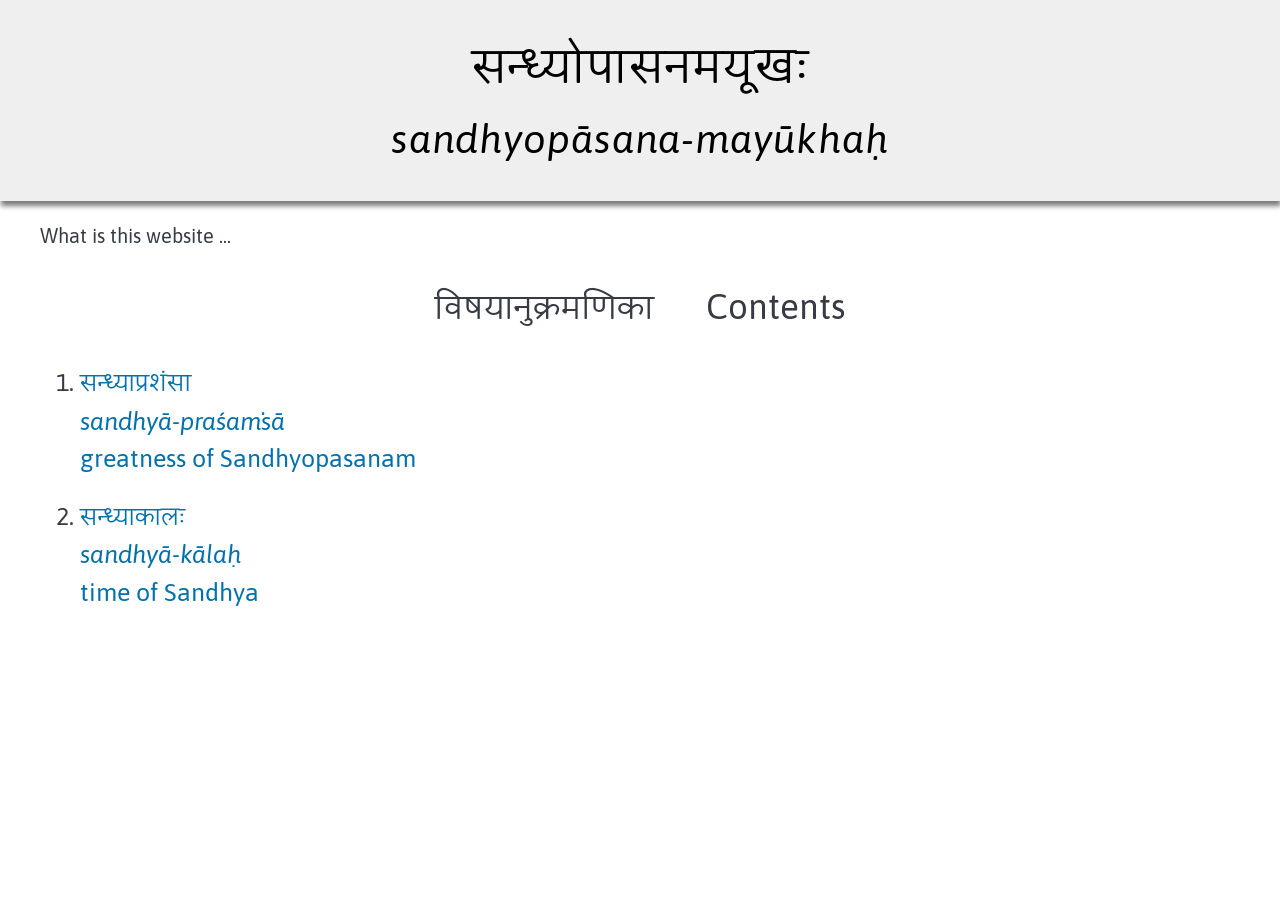
<file: index.html>
<!DOCTYPE html>
<html lang="en">
  <head>
    <meta charset="utf-8" />
    <meta name="viewport" content="width=device-width, initial-scale=1" />
    <title>Sandhyopasana Paddhati</title>
    
    <link rel="stylesheet" href="res/style.css" />
    
  </head>
  <body>
    <header class="container-fluid">
      <h1>
        <a href="index.html" title="Index Page">
          <span lang="sa">सन्ध्योपासनमयूखः</span>
          <span lang="sa-la">sandhyopāsana-mayūkhaḥ</span>
        </a>
      </h1>
    </header>

    <main class="container">
      <section lang="en">What is this website ...</section>

      <section>
        <h2 class="text-center">
          <span lang="sa">विषयानुक्रमणिका</span>
          <span lang="en">Contents</span>
        </h2>
        <ol class="index">
          <li>
            <a href="pages/sandhya_prashamsa.html">
              <span lang="sa">सन्ध्याप्रशंसा</span>
              <span lang="sa-la">sandhyā-praśaṁsā</span>
              <span lang="en">greatness of Sandhyopasanam</span>
              
            </a>
          </li>

          <li>
            <a href="pages/sandhya_prashamsa.html">
              <span lang="sa">सन्ध्याकालः</span>
              <span lang="sa-la">sandhyā-kālaḥ</span>
              <span lang="en">time of Sandhya</span>
            </a>
          </li>
        </ol>
      </section>

    
    </main>
  </body>
</html>
</file>
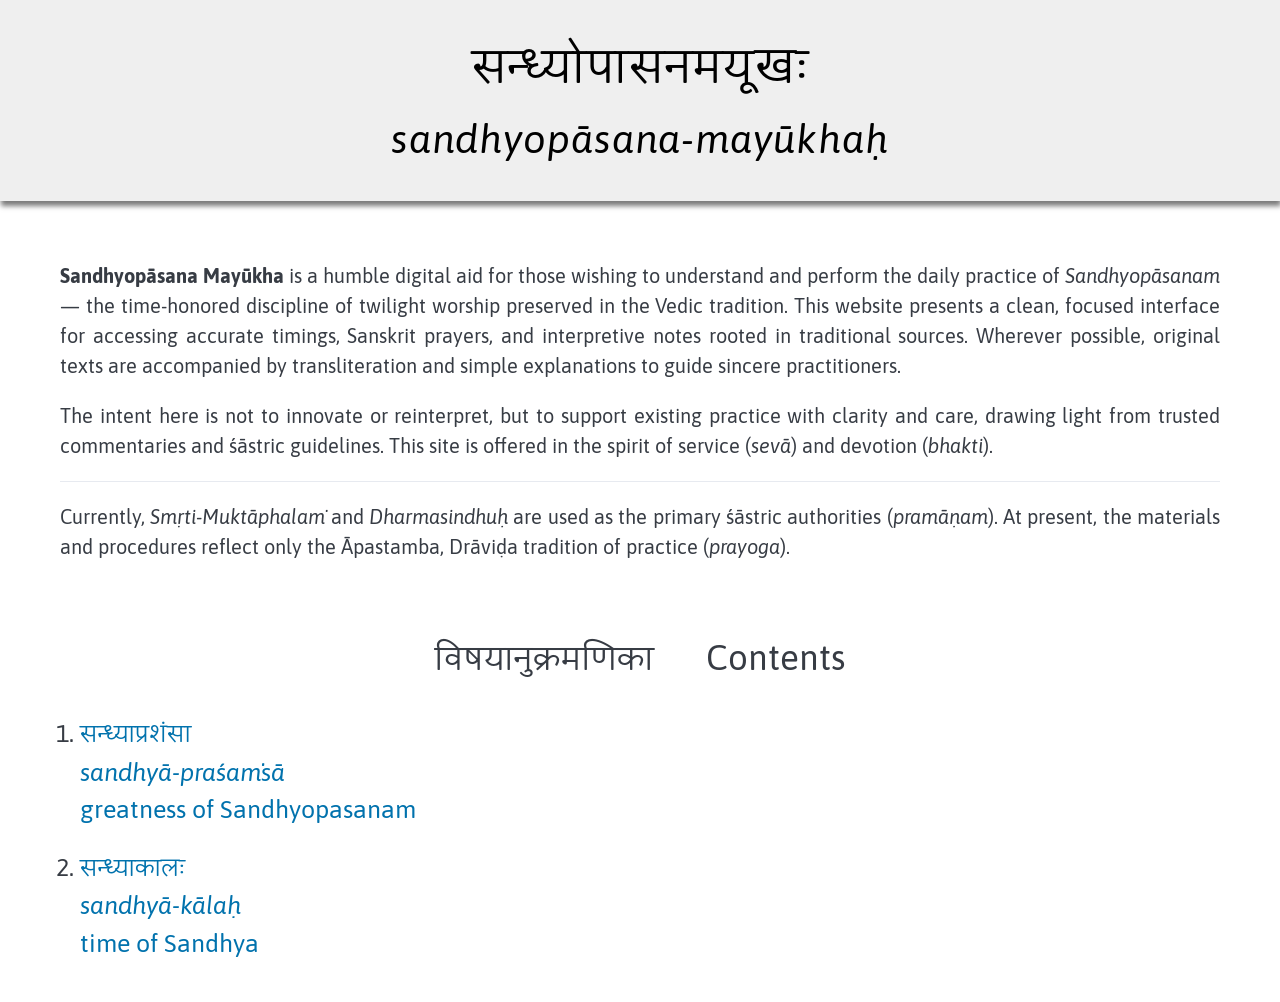
<file: pages/index.html>
<!DOCTYPE html>
<html lang="en">
  <head>
    <meta charset="utf-8" />
    <meta name="viewport" content="width=device-width, initial-scale=1" />
    <title>Sandhyopasana Paddhati</title>

    <link rel="stylesheet" href="../res/style.css" />
  </head>
  <body>
    <header class="container-fluid">
      <h1>
        <a href="../index.html" title="Index Page">
          <span lang="sa">सन्ध्योपासनमयूखः</span>
          <span lang="sa-la">sandhyopāsana-mayūkhaḥ</span>
        </a>
      </h1>
    </header>

    <main class="container">
      <section lang="en" id="introduction">
        <p>
          <strong>Sandhyopāsana Mayūkha</strong> is a humble digital aid for
          those wishing to understand and perform the daily practice of
          <em>Sandhyopāsanam</em> — the time-honored discipline of twilight
          worship preserved in the Vedic tradition. This website presents a
          clean, focused interface for accessing accurate timings, Sanskrit
          prayers, and interpretive notes rooted in traditional sources.
          Wherever possible, original texts are accompanied by transliteration
          and simple explanations to guide sincere practitioners.
        </p>
        <p>
          The intent here is not to innovate or reinterpret, but to support
          existing practice with clarity and care, drawing light from trusted
          commentaries and śāstric guidelines. This site is offered in the
          spirit of service (<em>sevā</em>) and devotion (<em>bhakti</em>).
        </p>
        <hr />
        <p>
          Currently, <span lang="sa-la">Smṛti-Muktāphalaṁ</span> and
          <span lang="sa-la">Dharmasindhuḥ</span> are used as the primary
          śāstric authorities (<span lang="sa-la">pramāṇam</span>). At present,
          the materials and procedures reflect only the
          <span class="sa-la">Āpastamba, Drāviḍa</span> tradition of practice
          (<span lang="sa-la">prayoga</span>).
        </p>
      </section>

      <section>
        <h2 class="text-center">
          <span lang="sa">विषयानुक्रमणिका</span>
          <span lang="en">Contents</span>
        </h2>
        <ol class="index">
          <li>
            <a href="pages/sandhya_prashamsa.html">
              <span lang="sa">सन्ध्याप्रशंसा</span>
              <span lang="sa-la">sandhyā-praśaṁsā</span>
              <span lang="en">greatness of Sandhyopasanam</span>
            </a>
          </li>

          <li>
            <a href="pages/sandhya_prashamsa.html">
              <span lang="sa">सन्ध्याकालः</span>
              <span lang="sa-la">sandhyā-kālaḥ</span>
              <span lang="en">time of Sandhya</span>
            </a>
          </li>
        </ol>
      </section>
    </main>
  </body>
</html>
</file>
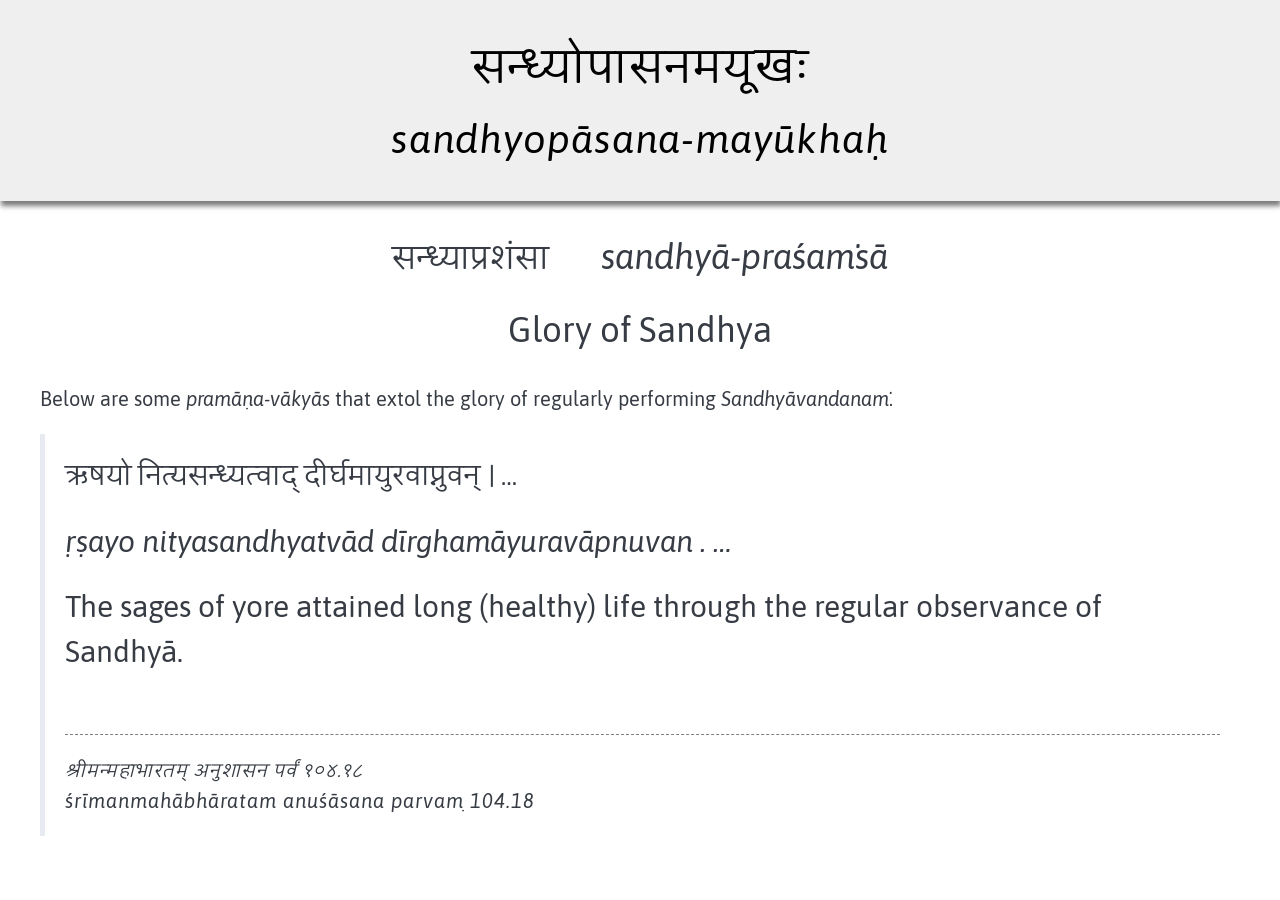
<file: pages/sandhya_prashamsa.html>
<!DOCTYPE html>
<html lang="en">
  <head>
    <meta charset="utf-8" />
    <meta name="viewport" content="width=device-width, initial-scale=1" />
    <title>Sandhya Prashamsa | Sandhyopasana Paddhati</title>
    <link rel="stylesheet" href="../res/style.css" />
  </head>
  <body>
    <header class="container-fluid">
      <h1>
        <a href="../index.html" title="Index Page">
          <span lang="sa">सन्ध्योपासनमयूखः</span>
          <span lang="sa-la">sandhyopāsana-mayūkhaḥ</span>
        </a>
      </h1>
    </header>

    <main class="container">
      <h2 class="text-center">
        <span lang="sa">सन्ध्याप्रशंसा</span>
        <span lang="sa-la">sandhyā-praśaṁsā</span><br />
        <span lang="en">Glory of Sandhya</span>
      </h2>

      <section lang="en">
        <p>
          Below are some <span lang="sa-la">pramāṇa-vākyās</span> that extol the glory
          of regularly performing <span lang="sa-la">Sandhyāvandanaṁ</span>.
        </p>
      </section>

      <section>
        <blockquote>
          <p lang="sa">
            ऋषयो नित्यसन्ध्यत्वाद् दीर्घमायुरवाप्नुवन् । &hellip;
          </p>
          <p lang="sa-la">
            ṛṣayo nityasandhyatvād dīrghamāyuravāpnuvan . &hellip;
          </p>
          <p lang="en">
            The sages of yore attained long (healthy) life through the regular observance of Sandhyā.
          </p>
          <cite>
            <span lang="sa">श्रीमन्महाभारतम् अनुशासन पर्वं १०४.१८</span><br />
            <span lang="sa-la">śrīmanmahābhāratam anuśāsana parvaṃ 104.18</span>
          </cite>
        </blockquote>
      </section>
    </main>
  </body>
</html>
</file>
<file: res/style.css>
@import url('pico.min.css');
@import url('language.css');


header
{
  background-color: #EFEFEF;
  box-shadow: 1px 5px 5px 0px rgba(0,0,0,0.52);
-webkit-box-shadow: 1px 5px 5px 0px rgba(0,0,0,0.52);
-moz-box-shadow: 1px 5px 5px 0px rgba(0,0,0,0.52);
  
}

h1 [lang="sa"],
h2 [lang="sa"],
h3 [lang="sa"],
h4 [lang="sa"],
h5 [lang="sa"],
h6 [lang="sa"],

h1 [lang="sa-la"],
h2 [lang="sa-la"],
h3 [lang="sa-la"],
h4 [lang="sa-la"],
h5 [lang="sa-la"],
h6 [lang="sa-la"],

h1 [lang="en"],
h2 [lang="en"],
h3 [lang="en"],
h4 [lang="en"],
h5 [lang="en"],
h6 [lang="en"]
{
  font-weight: normal;
}

header a
{
  text-decoration: none;
  color: black;
}

header h1 span
{
  display: block;
  text-align: center;
  margin: 1rem;  
  font-weight: normal;
  letter-spacing: 1px;
}



header h1 span[lang="sa"]
{
  font-size: 2.5rem;
}

.text-center
{
  text-align: center;
}

ol.index li
{
  margin-top: 1rem;
  font-size: 1.25rem;
  line-height: 150%;
}

ol.index li a 
{
  text-decoration: none;
}
ol.index li a span
{
  display: block;
}

#introduction
{
  margin: 1rem auto 1rem auto;
  padding: 1rem;
  text-align: justify;
}


h2 span
{
  padding: 1rem;
  line-height: 200%;
}

blockquote
{
  font-size: 1.5rem;
}

blockquote cite
{
  display: block;
  margin-top: 3rem;
  border-top: 1px dashed gray;
  padding-top: 1rem;
  font-size: 1rem;
  letter-spacing: 1px;
}
</file>
